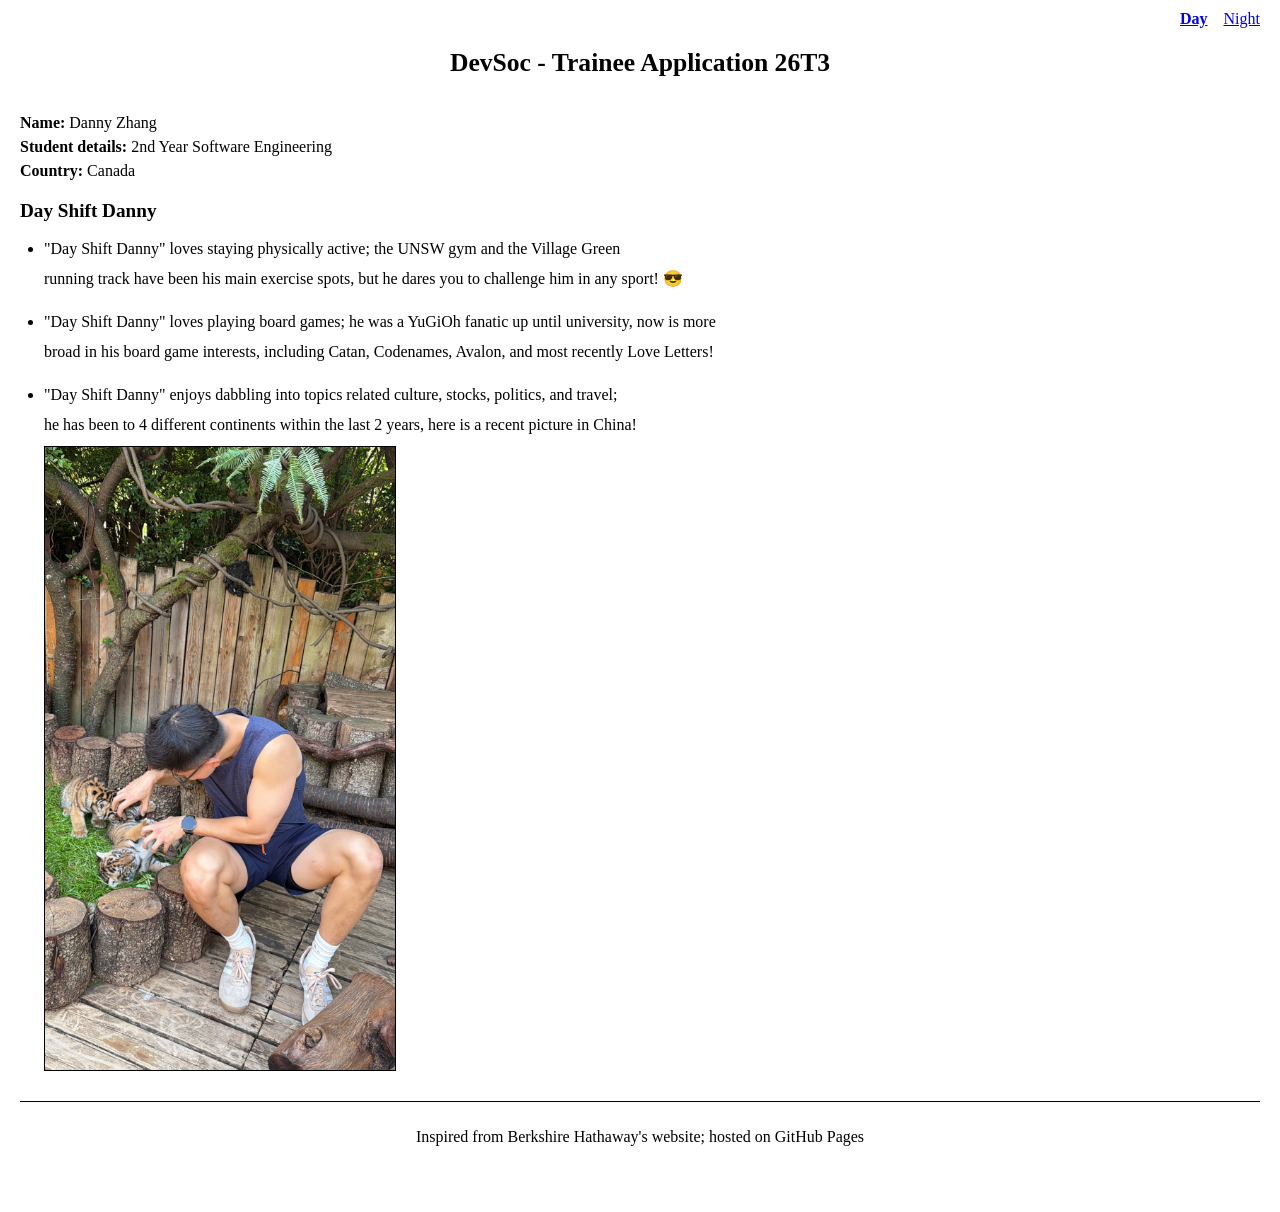
<file: index.html>
<!DOCTYPE html>
<html lang="en" data-theme="day">
<head>
    <meta charset="UTF-8">
    <meta name="viewport" content="width=device-width, initial-scale=1.0">
    <title>About Me - Danny Zhang</title>
    <link rel="stylesheet" href="styles.css">
</head>
<body>
    <nav class="theme-toggle">
        <a href="index.html" class="active">Day</a>
        <a href="night.html">Night</a>
    </nav>

    <header>
        <h1>DevSoc - Trainee Application 26T3</h1>
    </header>

    <section id="about">
        <ul>
            <li><strong>Name:</strong> Danny Zhang</li>
            <li><strong>Student details:</strong> 2nd Year Software Engineering</li>
            <li><strong>Country:</strong> Canada</li>
        </ul>

    </section>
        <section id="introduction">
        <h2>Day Shift Danny</h2>
        <p class=""></p>
        
    </section>
 
    <section id="bullets">
        <ul class="bullet-list">
            <li>
                <p>"Day Shift Danny" loves staying physically active; the UNSW gym and the Village Green</p>
                <p>running track have been his main exercise spots, but he dares you to challenge him in any sport! 😎</p>
            </li>
            <li>
                <p>"Day Shift Danny" loves playing board games; he was a YuGiOh fanatic up until university, now is more</p>
                <p>broad in his board game interests, including Catan, Codenames, Avalon, and most recently Love Letters!</p>
            </li>
            <li>
                <p>"Day Shift Danny" enjoys dabbling into topics related culture, stocks, politics, and travel;</p>
                <p>he has been to 4 different continents within the last 2 years, here is a recent picture in China!</p>
                <img src="Tiger.JPG" alt="Tiger" />
            </li>
        </ul>
    </section>
 
    <footer>
        <p>Inspired from Berkshire Hathaway's website; hosted on GitHub Pages</p>
    </footer>
</body>
</html>
</file>
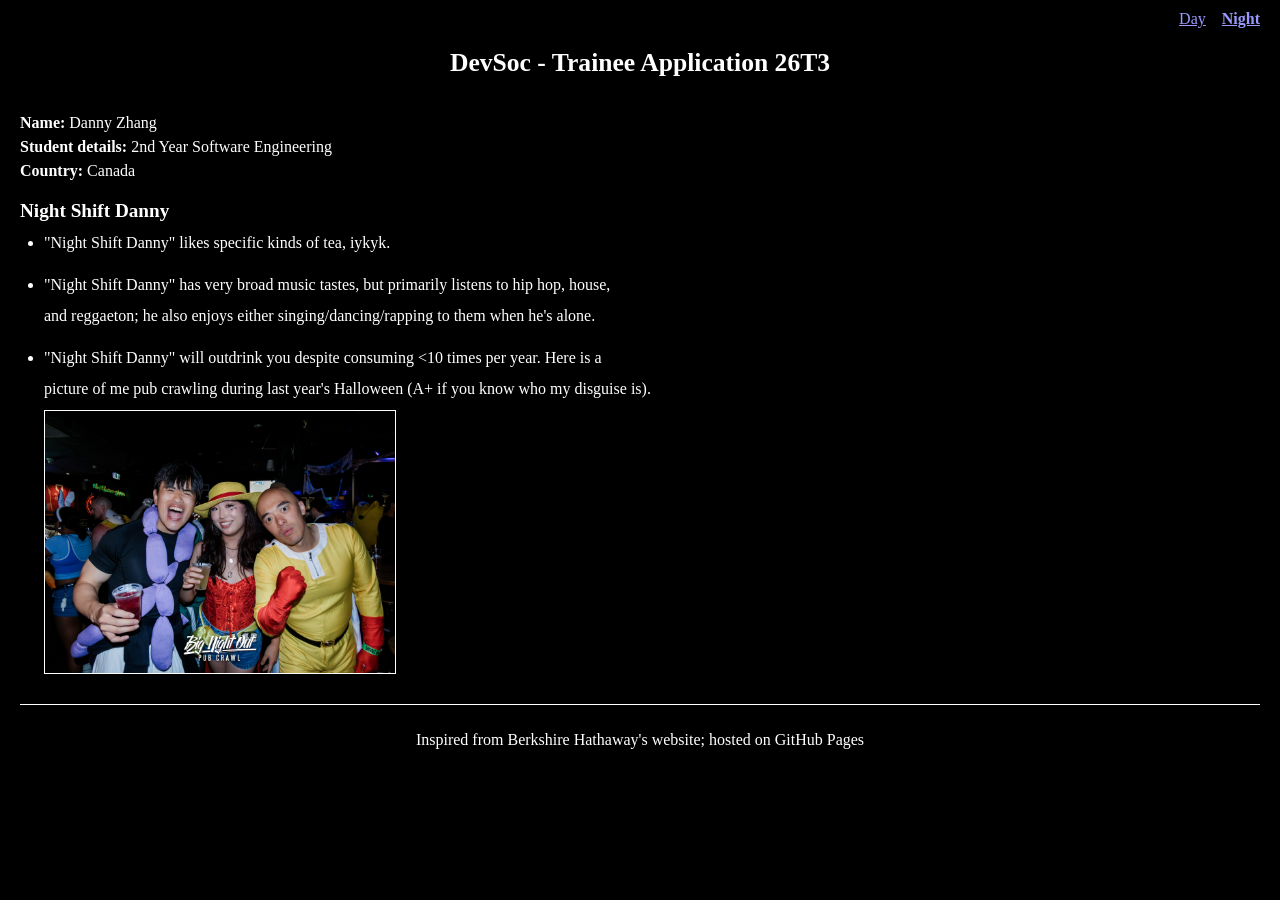
<file: night.html>
<!DOCTYPE html>
<html lang="en" data-theme="night">
<head>
    <meta charset="UTF-8">
    <meta name="viewport" content="width=device-width, initial-scale=1.0">
    <title>Night Shift Danny - Danny Zhang</title>
    <link rel="stylesheet" href="styles.css">
</head>
<body>
    <nav class="theme-toggle">
        <a href="index.html">Day</a>
        <a href="night.html" class="active">Night</a>
    </nav>

    <header>
        <h1>DevSoc - Trainee Application 26T3</h1>
    </header>

    <section id="about">
        <ul>
            <li><strong>Name:</strong> Danny Zhang</li>
            <li><strong>Student details:</strong> 2nd Year Software Engineering</li>
            <li><strong>Country:</strong> Canada</li>
        </ul>
    </section>

    <section id="introduction">
        <h2>Night Shift Danny</h2>
    </section>

    <section id="bullets">
        <ul class="bullet-list">
            <li>
                <p>"Night Shift Danny" likes specific kinds of tea, iykyk.</p>
            </li>
            <li>
                <p>"Night Shift Danny" has very broad music tastes, but primarily listens to hip hop, house,<p> 
                <p>and reggaeton; he also enjoys either singing/dancing/rapping to them when he's alone.</p>
            </li>
            <li>
                <p>"Night Shift Danny" will outdrink you despite consuming &lt;10 times per year. Here is a<p> 
                <p>picture of me pub crawling during last year's Halloween (A+ if you know who my disguise is).</p>
                <img src="PubCrawl.jpg" alt="PubCrawl" />
            </li>
        </ul>
    </section>

    <footer>
        <p>Inspired from Berkshire Hathaway's website; hosted on GitHub Pages</p>
    </footer>
</body>
</html>
</file>
<file: styles.css>
/* styles.css - Berkshire Hathaway styling: plain serif, white, default links */

html[data-theme="day"] {
    --bg: #ffffff;
    --text: #000000;
    --surface: #ffffff;
    --link: #0000ee;
    --link-visited: #551a8b;
    --rule: #000000;
}

html[data-theme="night"] {
    --bg: #000000;
    --text: #ffffff;
    --surface: #000000;
    --link: #9999ff;
    --link-visited: #cc99ff;
    --rule: #ffffff;
}

body {
    font-family: "Times New Roman", Times, serif;
    font-size: 16px;
    background-color: var(--bg);
    color: var(--text);
    margin: 0;
    padding: 0 20px 40px 20px;
}

header {
    background-color: transparent;
    color: var(--text);
    text-align: center;
    padding: 20px 0;
}

h1 {
    font-size: 1.6em;
    font-weight: bold;
    margin: 0;
}

h2 {
    font-size: 1.2em;
    font-weight: bold;
    margin: 0 0 10px 0;
}

a {
    color: var(--link);
    text-decoration: underline;
}

a:visited {
    color: var(--link-visited);
}

/* ---- Day / night links ---- */
.theme-toggle {
    text-align: right;
    padding-top: 10px;
}

.theme-toggle a {
    margin-left: 12px;
}

.theme-toggle a.active {
    font-weight: bold;
}

#about {
    background-color: var(--surface);
    margin: 0 0 20px 0;
    padding: 0;
    border: none;
    border-radius: 0;
    box-shadow: none;
}

ul {
    list-style-type: none;
    padding: 0;
}

ul li {
    margin-bottom: 6px;
    font-size: 1em;
}

#complete-me {
    background-color: var(--surface);
    margin: 0 0 20px 0;
    padding: 0;
    border-radius: 0;
    box-shadow: none;
}

#complete-me .complete-me-text {
    line-height: 1.4;
}

.bullet-list {
    margin: 0;
    padding-left: 24px;
    list-style-type: disc;
}

.bullet-list li {
    background-color: var(--surface);
    margin-bottom: 20px;
    padding: 0;
    border-radius: 0;
    box-shadow: none;
    font-size: 1em;
    list-style-type: disc;
    display: list-item;
}

.bullet-list li p {
    margin: 0 0 8px 0;
    line-height: 1.4;
}

.bullet-list li img {
    display: block;
    width: 100%;
    max-width: 350px;
    height: auto;
    margin-top: 10px;
    border: 1px solid var(--rule);
    border-radius: 0;
    box-shadow: none;
}

footer {
    text-align: center;
    padding: 10px 0;
    background-color: transparent;
    color: var(--text);
    border-top: 1px solid var(--rule);
    position: static;
    width: auto;
    margin-top: 30px;
}
</file>
